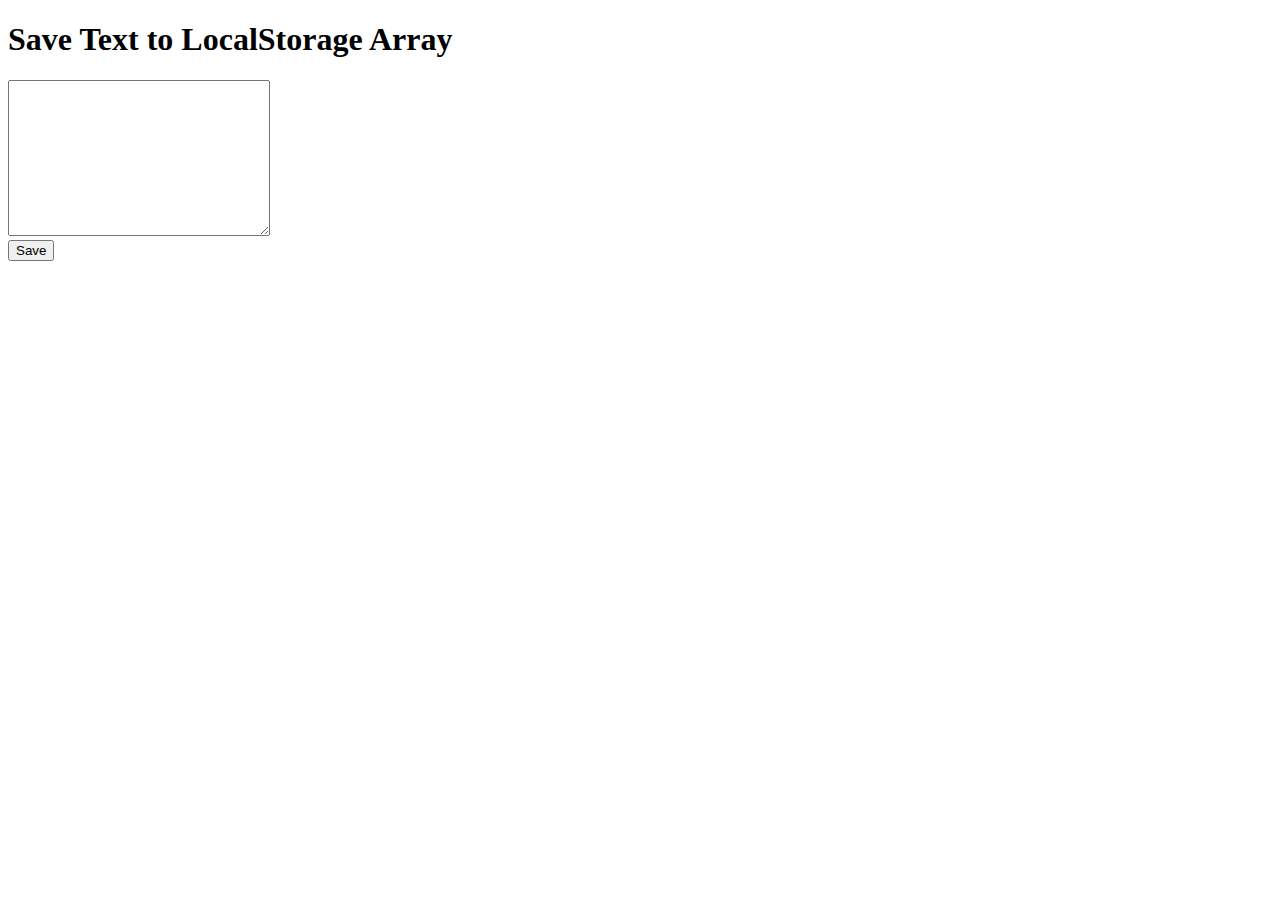
<file: Index.html>
<!DOCTYPE html>
<html lang="en">
  <head>
    <meta charset="UTF-8" />
    <meta name="viewport" content="width=device-width, initial-scale=1.0" />
    <title>Save to LocalStorage</title>
    <script src="ASSETS/JS/localstoragetest.js" defer></script>
  </head>
  <body>
    <h1>Save Text to LocalStorage Array</h1>

    <textarea id="myTextarea" rows="10" cols="30"></textarea>
    <br />
    <button id="saveButton">Save</button>

    <ul id="entriesList"></ul>
  </body>
</html>
</file>
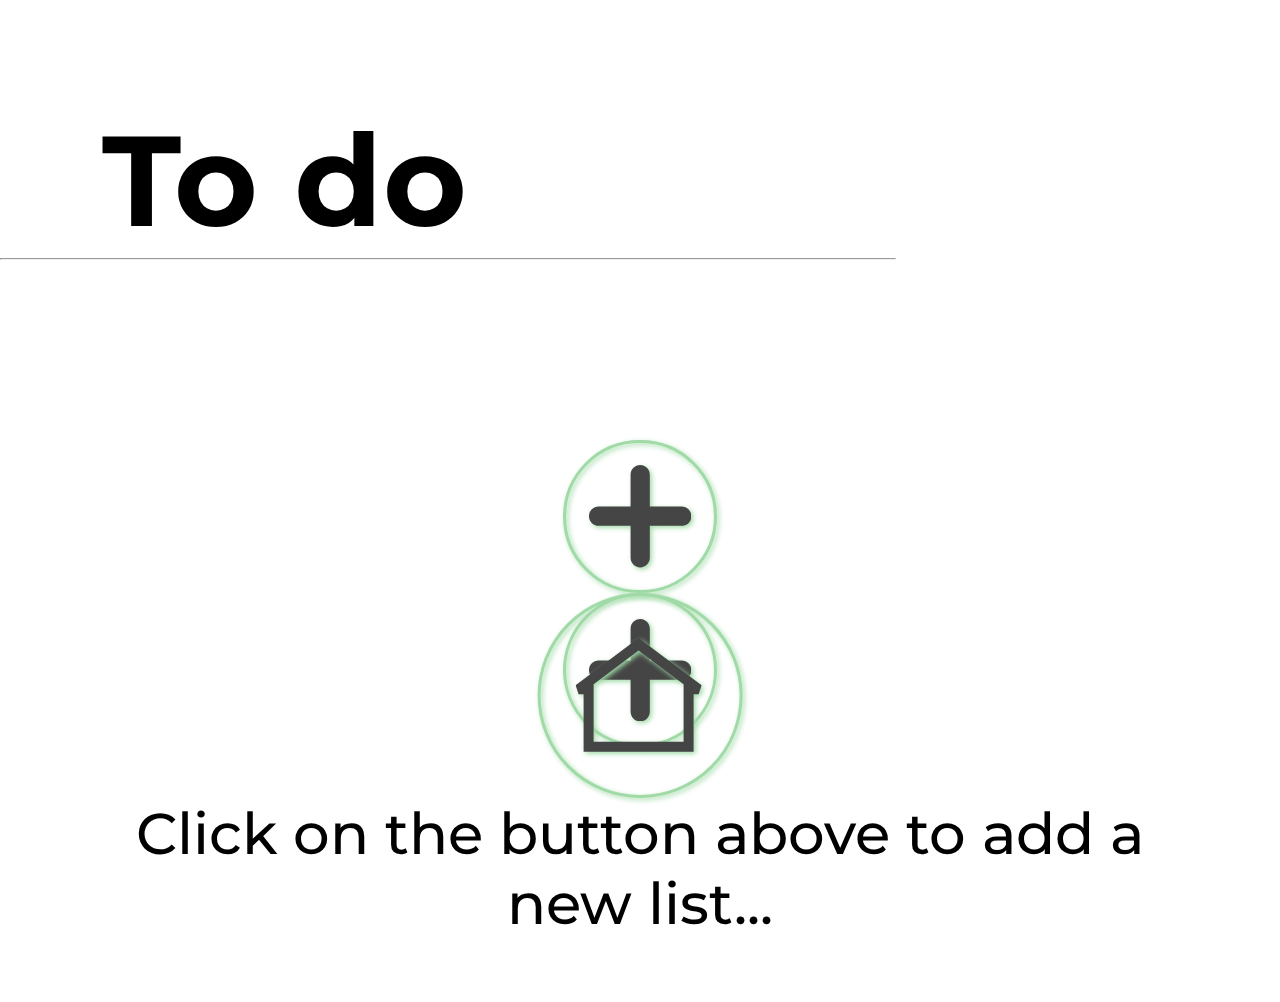
<file: card.html>
<!DOCTYPE html>
<html lang="en">
  <head>
    <meta charset="UTF-8" />
    <meta name="viewport" content="width=device-width, initial-scale=1.0" />
    <title>To Do</title>
    <link rel="preconnect" href="https://fonts.googleapis.com" />
    <link rel="preconnect" href="https://fonts.gstatic.com" crossorigin />
    <link
      href="https://fonts.googleapis.com/css2?family=Montserrat:ital,wght@0,100..900;1,100..900&display=swap"
      rel="stylesheet"
    />
    <link rel="stylesheet" href="ASSETS/CSS/card.css" />
    <script src="ASSETS/JS/app2.js" defer></script>
  </head>
  <body>
    <header>
      <h1>To do</h1>
      <hr />
    </header>

    <!-- Main Content -->
    <section id="list-section">

    </section>

    <!-- Menu Button -->
     <!-- BUTTON THAT OPENS THE MENU -->
    <div id="menuButton" class="button">
      <div>
        <svg
          width="32"
          height="32"
          viewBox="0 0 32 32"
          fill="none"
          xmlns="http://www.w3.org/2000/svg"
        >
          <path
            fill-rule="evenodd"
            clip-rule="evenodd"
            d="M16 0C14.3431 0 13 1.34315 13 3V13H3C1.34315 13 0 14.3431 0 16C0 17.6569 1.34315 19 3 19H13V29C13 30.6569 14.3431 32 16 32C17.6569 32 19 30.6569 19 29V19H29C30.6569 19 32 17.6569 32 16C32 14.3431 30.6569 13 29 13H19V3C19 1.34315 17.6569 0 16 0Z"
            fill="#454545"
          />
        </svg>
      </div>
    </div>

    <!-- ITEM MENU BUTTON -->
    <div id="itemMenuButton" class="button">
      <div>
        <svg
          width="32"
          height="32"
          viewBox="0 0 32 32"
          fill="none"
          xmlns="http://www.w3.org/2000/svg"
        >
          <path
            fill-rule="evenodd"
            clip-rule="evenodd"
            d="M16 0C14.3431 0 13 1.34315 13 3V13H3C1.34315 13 0 14.3431 0 16C0 17.6569 1.34315 19 3 19H13V29C13 30.6569 14.3431 32 16 32C17.6569 32 19 30.6569 19 29V19H29C30.6569 19 32 17.6569 32 16C32 14.3431 30.6569 13 29 13H19V3C19 1.34315 17.6569 0 16 0Z"
            fill="#454545"
          />
        </svg>
      </div>
    </div>

    <div id="homeButton" class="button">
      <div>
        <svg width="36" height="32" viewBox="0 0 36 32" fill="none" xmlns="http://www.w3.org/2000/svg">
          <path fill-rule="evenodd" clip-rule="evenodd" d="M17.7187 0L35.4376 13.2891L34.5938 15.8203H33.1874V31.9922H2.25V15.8203H0.84375L0 13.2891L17.7187 0ZM5.0625 13.0078V29.1797H30.3749V13.0078L17.7187 3.51562L5.0625 13.0078Z" fill="#454545"/>
          </svg>
      </div>
    </div>
    <!-- Tutorial container -->
     <div id="tutorialContainer"></div>
   

    <!-- Create List Menu -->
    <section id="listMenu" class="hidden">
      <div id="menuContainer">
        <header>
          <div id="closeMenuButton">X</div>
        </header>
        


        <input
          id="myTitleInput"
          type="text"  
          placeholder="Title..."
          autocomplete="off"
        ></input>
        <!-- COLOR PICKER BUTTON -->
        <button id="colorPickerButton"> Color...
          <span></span>
        </button>
        <!-- COLOR PICKER -->

        <!-- <div id="colorPickerMenu">
          <span onclick="callback('1')"></span>
          <span onclick="callback('2')"></span>
          <span onclick="callback('3')"></span>
          <span onclick="callback('4')"></span>
          <span onclick="callback('5')"></span>
          <span onclick="callback('6')"></span>
        </div> -->


        <input 
        id="myCategoryInput"
        type="text"
        placeholder="Category..."
        autocomplete="off"
        ></input>

        
        <button id="saveButton">Create</button>

        <ul id="entriesList"></ul>
      </div>
    </section>

    <!-- Create Item Menu -->
    <section id="itemMenu" class="hidden">
      <div id="ItemMenuContainer">
        <header>
          <div id="closeItemMenuButton">X</div>
        </header>
        


        <input
          id="myItemTitleInput"
          type="text"  
          placeholder="Title..."
          autocomplete="off"
        ></input>

        <button id="saveItemButton">Create</button>

        <ul id="entriesList"></ul>
      </div>
    </section>
  </body>
</html>
</file>
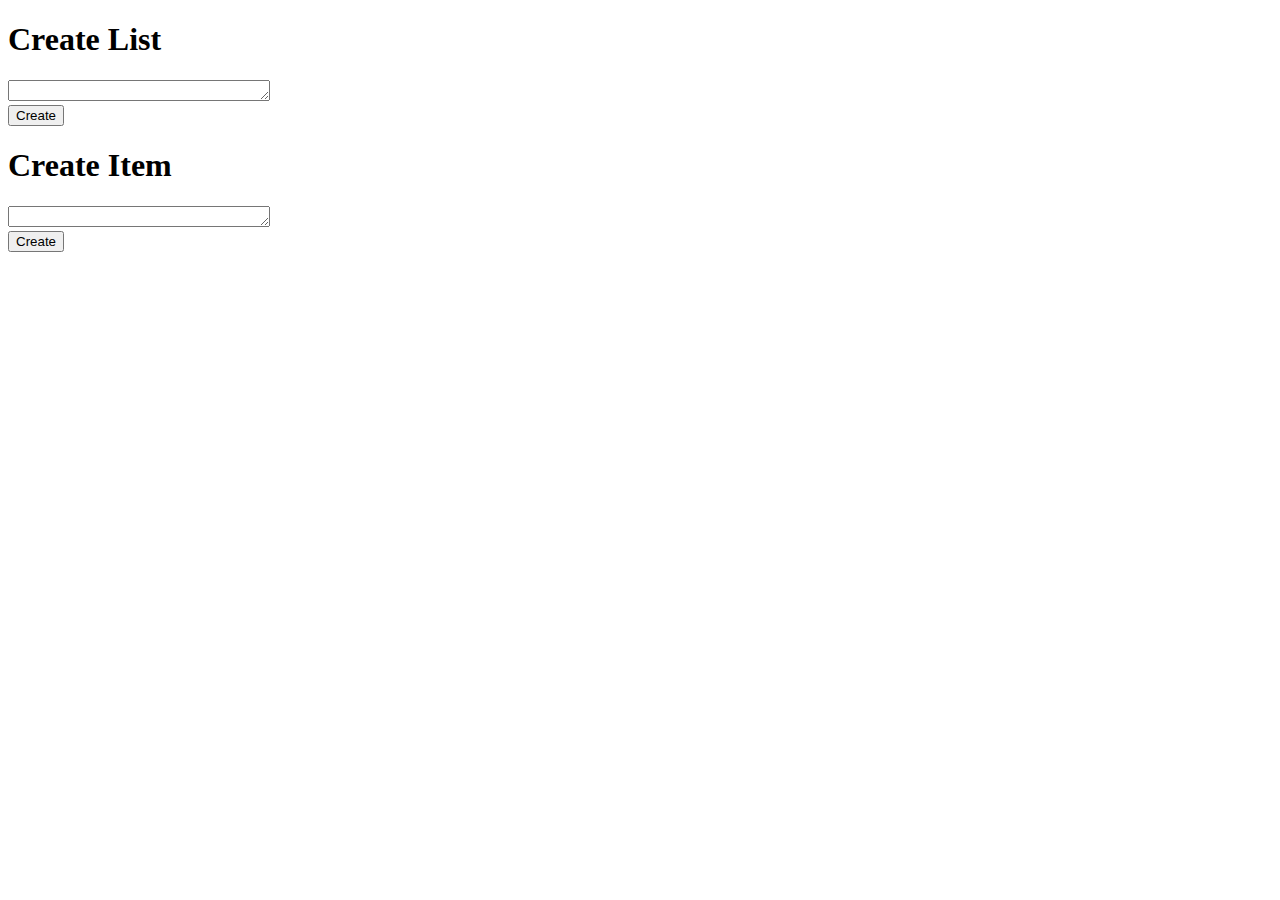
<file: test.html>
<!DOCTYPE html>
<html lang="en">
  <head>
    <meta charset="UTF-8" />
    <meta name="viewport" content="width=device-width, initial-scale=1.0" />
    <title>Document</title>

    <script src="ASSETS/JS/test2.js" defer></script>
  </head>
  <body>
    <section>
      <h1>Create List</h1>
      <textarea id="myListTextarea" rows="1" cols="30"></textarea>
      <br />
      <button id="saveListButton">Create</button>
    </section>

    <section>
      <h1>Create Item</h1>
      <textarea id="myItemTextarea" rows="1" cols="30"></textarea>
      <br />
      <button id="saveItemButton">Create</button>
    </section>
  </body>
</html>
</file>
<file: ASSETS/CSS/card.css>
* {
    margin: 0;
    padding: 0;
    box-sizing: border-box;
    font-family: 'Montserrat', sans-serif;
    
}

html {
    height: 100%;
  }
  body {
    min-height: 100%;
  }

/*#region Root*/

:root{
    /* SITE COLORS */

    --primary-color: #FFFFFF;
    --secondary-color: #ECECEC;
    --text-color: #000000;
    --color-grey: #707070;
    --accent-color: #A0B0DA;
    --accent-grad: #C1F0FF;
    --call-to-action: #A0DAA6;

    /* LABEL COLORS */

    --color-green: #A0DAA6;
    --color-violet: #A1A0DA;
    --color-pink: #DAA0D1;
    --color-orange: #DAA0A0;
    --color-blue: #A0D3DA;
    --color-yellow: #DACDA0;
}
/*#endregion Root*/



/* #region Header */

header h1{
    margin-top: 8vw;
    margin-left: 8vw;
    font-size: 10vw;    
    font-weight: 700;
}

header hr{
    display: flex;
    justify-content: center;
    align-items: center;
    width: 70%;
}

/*#endregion Header */

section{
    display: flex;
    flex-direction: column;
    justify-content: center;
    margin-top: 8vw;
}

/*#region Card*/
#list-section{
    display: flex;
    align-items: center;
}

figure{
    display: flex;
    margin-top: 6vw;
    width: 85%;
    filter: drop-shadow(1vw 1vw 1vw #00000030);
}

#label{
    background-color:#A0DAA6;
    height: 28vw;
    width: 16vw;
    border-top-left-radius: 2vw;
    border-bottom-left-radius: 2vw;
}

figcaption{
    background-color: var(--secondary-color);
    display: flex;
    flex-direction: row;
    justify-content: center;
    width: 70vw;
    border-top-right-radius: 2vw;
    border-bottom-right-radius: 2vw;
}

figcaption div{
    height: 80%;
    width: 80%;
    margin-left: 4vw;
    display: flex;
    flex-direction: column;
    justify-content: center;

}

hgroup{


}

hgroup h1{
font-size: 6vw;
font-weight: 700;
}

hgroup h3{
    display: flex;
    justify-content: center;
    align-items: center;
    border-style: solid;
    border-width: 2px;
    border-color: var(--color-orange);
    border-radius: 1vw;
    font-size: 3vw;
    font-weight: 500;
    width: 65%;
    margin-top: 0.5vw;
}

#bullet-group{
    display: flex;
    flex-direction: row;
    align-items: center;
    justify-content: center;

}

#bullet{
    display: flex;
    width: 8px;
    height: 8px;
    border-radius: 100vw;
    margin-top: 1vw;
    margin-right: 1vw;
    background-color: #00000090;
}

figcaption div hgroup h4{
    margin-top: 1.5vw;
    font-size: 3vw;
    font-weight: 500;
    color: #00000090;
}

#delete{
    margin: 0;
    margin-top: 5.5vw;
    margin-right: 5.5vw;
    display: flex;
    flex-direction: row;
    justify-content: end;
    gap: 0.8vw;
}

#delete span{
    background-color: #00000090;
    width: 8px;
    height: 8px;
    border-radius: 20vw;
}

/*#endregion Card*/

/*#region Menu Button*/

#menuButton{
    margin-top: 6vw;
    display: flex;
    justify-content: center;
    
}

#itemM  enuButton{
    margin-top: 6vw;
    display: flex;
    justify-content: center;
    
}

/*#endregion Menu Button*/


/*#region item menu button*/

#itemMenuButton{
    margin-top: ;
    display: flex;
    justify-content: center;
}

/*#region Home Button*/
#homeButton{
    position: absolute;
    bottom: 8vw;
    left: 50%;
    transform: translateX(-50%);

}



#homeButton div{
    position: relative;
    border-style: solid;
    width: 16vw;
    height: 16vw;
    border-radius: 100%;
    border-color: var(--call-to-action);
    filter: drop-shadow(0.2vw 0.2vw 0.2vw var(--call-to-action));
}

#homeButton div svg{
    width: 10vw;
    height: 10vw;
}

/*#endregion Home Button*/

/*#region Tutorial*/

#tutorialContainer{
    position: absolute;
    transform: translateX(-50%);
    left: 50%;
    width: 80%;
    margin-top: 4vw;
    text-align: center;
    font-size: 3vw;
    
}

#tutorialContainer h2{
    font-weight: 500;
}

/*#endregion Tutorial*/

/*#region Menu*/


#closeMenuButton{
    position: absolute;
    right: -4vw;
    top: -8vw;
    font-size: 6vw;
    cursor: pointer;
}

.button div{
    display: flex;
    justify-content: center;
    align-items: center;
    border-style: solid;
    width: 12vw;
    height: 12vw;
    border-radius: 100%;
    border-color: var(--call-to-action);
    filter: drop-shadow(0.2vw 0.2vw 0.2vw var(--call-to-action));
}

.button div svg{
    width: 8vw;
    height: 8vw;
}

#listMenu header{
    display: flex;
    flex-direction: row;
    justify-content: space-between;
}

#listMenu header div{
    display: flex;
    justify-content: center;
    align-items: center;
}

#listMenu{
    position: absolute;
    bottom: 0;
    width: 100%;
    height: 90vw;
    background: -webkit-linear-gradient(-90deg, var(--accent-color), var(--accent-grad));
    border-top-left-radius: 6vw;
    border-top-right-radius: 6vw;
}

#menuContainer{
    position: relative;
    width: 80%;
    transform: translateX(-50%);
    left: 50%;
    display: flex;
    flex-direction: column;
    margin-bottom: 8vw;
}

input{
   
    border-radius: 3vw;
    border: 0.8vw solid var(--text-color);
    padding: 3vw;
    font-size: 4vw;
    font-weight: 600;
    background-color: #00000000;
    margin-bottom: 4vw;
}

#colorPickerButton{
    display: flex;
    justify-content: space-between;
    border-radius: 3vw;
    border: 0.8vw solid var(--text-color);
    padding: 3vw;
    font-size: 4vw;
    color: #00000085;
    font-weight: 600;
    background-color: #00000000;
    margin-bottom: 4vw; 
    cursor: pointer;
}

#colorPickerButton span{
    display: block;
    width: 5vw;
    height: 5vw;
    background-color: var(--color-pink);
    border: 2px solid var(--text-color);
    border-radius: 1.5vw;
}

#colorPickerMenu {
    display: flex;
    

}

#colorPickerMenu span{
    display: block;
    width: 5vw;
    height: 5vw;
    background-color: var(--color-pink);
    border: 2px solid var(--text-color);
    border-radius: 1.5vw;
}


#saveButton{
    font-weight: 700;
    padding: 4vw;
    border-radius: 4vw;
    background-color: var(--call-to-action);
    border-style: none;
    filter: drop-shadow(2px 2px 2px var(--color-grey));
}
/*#endregion Menu */



/*#region item*/

#item-list{
    display: flex;
    flex-direction: column;
    align-items: center;
    width: 100%;
}

#item-container{
    display: flex;
    background: -webkit-linear-gradient(-90deg, var(--color-green), #d7f5da);
    margin-top: 6vw;
    width: 85%;
    height: 12vw;
    border-radius: 2vw;
}
#item-container ul{
    display: flex;
    align-items: center;
    justify-content: center;
}

#item-container ul li{
    list-style: none;
    display: flex;
    align-items: center;
    justify-content: center;
}

#item-container ul li input{
display: flex;
justify-content: center;
align-items: center;
}



#item-container ul li .checkboxclass {
    margin-left: auto; /* Pushes the checkbox to the far right */
    display: flex;
    align-items: center; /* Centers the checkbox vertically */
  }


/*#endregion item*/


.hidden{
    display: none !important;
}
</file>
